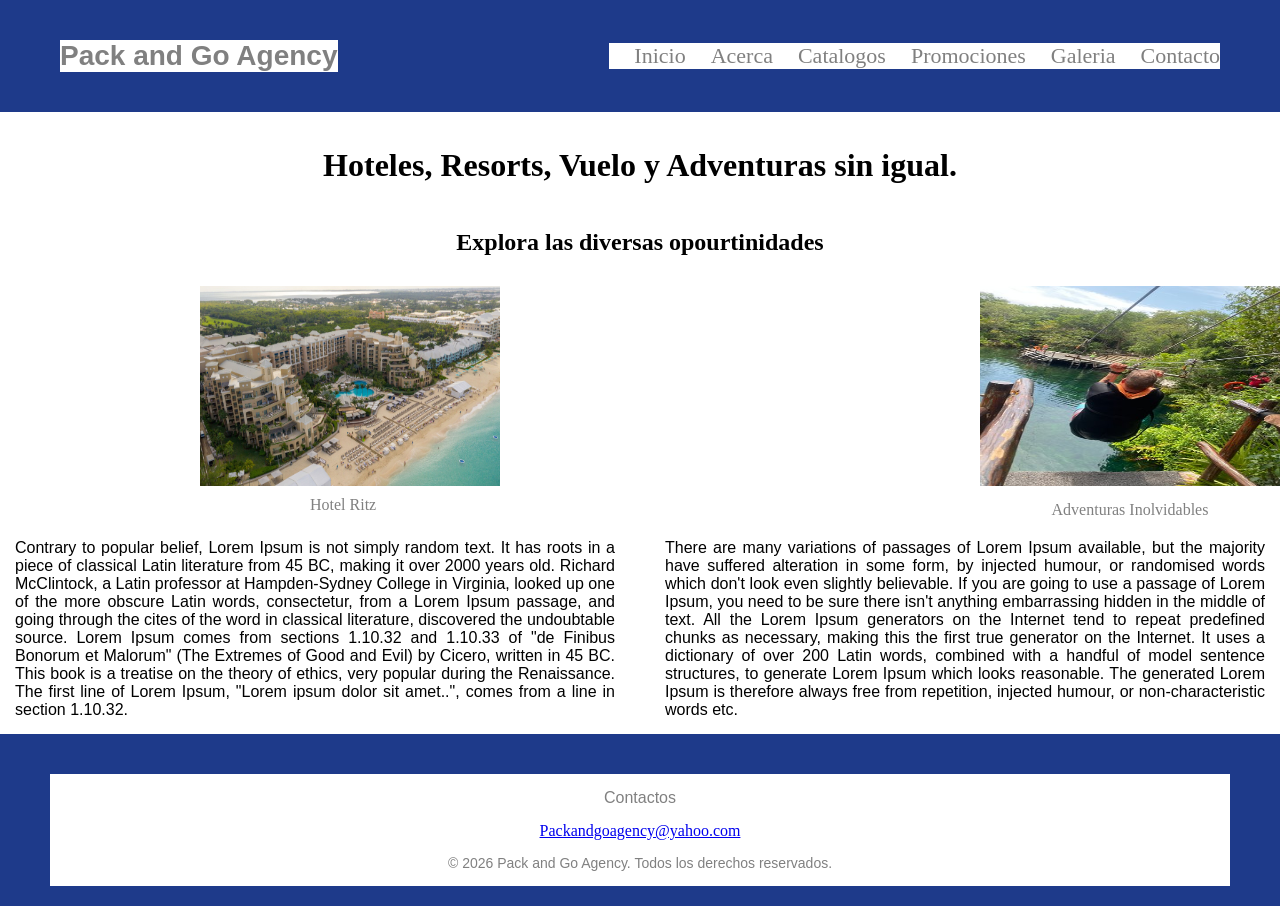
<file: index.html>
<DOCTYPE html>
<html lang="en" xmlns="http://www.w3.org/1999/xhtml">
<head>
	  <meta charset="utf-8" />
	  <link rel="stylesheet" type="text/css" href="SiteStyle/Global.css">
	  <title>Pack and Go Agency</title>
	</head>
	  <body>
	  	<nav class="navbar">
	  	<div class="logo">
	  	<a href="">Pack and Go Agency</a>
	  </div>
	  <ul class="navmenu">
	  <li><a href="">Inicio</a></li>
	  <li><a href="">Acerca</a></li>
	  <li><a href="">Catalogos</a></li>
	  <li><a href="">Promociones</a></li>
	  <li><a href="">Galeria</a></li>
	  <li><a href="">Contacto</a></li>
	</ul>
</nav>
<h1 class="principal">Hoteles, Resorts, Vuelo y Adventuras sin igual.</h1>
<h2 class="explora">Explora las diversas opourtinidades</h2>
<div class="contenedor">
<figure>
	<img class="" src="./SiteImage/ritz.jpg" alt="Hotel Principal">
	<figcaption class="caption"><a href="">Hotel Ritz</a></figcaption>
</figure>
<figure class="fig2">
	<img src="./SiteImage/mayas.jpg" alt="adventuras mayas">
		<figcaption class="caption2"><a href="">Adventuras Inolvidables</a></figcaption>
</figure>
</div>
<div Class="contenedor2" id="parrafo1">
<p class="explora-1">
	Contrary to popular belief, Lorem Ipsum is not simply random text. It has roots in a piece of classical Latin literature from 45 BC, making it over 2000 years old. Richard McClintock, a Latin professor at Hampden-Sydney College in Virginia, looked up one of the more obscure Latin words, consectetur, from a Lorem Ipsum passage, and going through the cites of the word in classical literature, discovered the undoubtable source. Lorem Ipsum comes from sections 1.10.32 and 1.10.33 of "de Finibus Bonorum et Malorum" (The Extremes of Good and Evil) by Cicero, written in 45 BC. This book is a treatise on the theory of ethics, very popular during the Renaissance. The first line of Lorem Ipsum, "Lorem ipsum dolor sit amet..", comes from a line in section 1.10.32.
</p>
<p class="explora-2">
		There are many variations of passages of Lorem Ipsum available, but the majority have suffered alteration in some form, by injected humour, or randomised words which don't look even slightly believable. If you are going to use a passage of Lorem Ipsum, you need to be sure there isn't anything embarrassing hidden in the middle of text. All the Lorem Ipsum generators on the Internet tend to repeat predefined chunks as necessary, making this the first true generator on the Internet. It uses a dictionary of over 200 Latin words, combined with a handful of model sentence structures, to generate Lorem Ipsum which looks reasonable. The generated Lorem Ipsum is therefore always free from repetition, injected humour, or non-characteristic words etc.
	</p>

</div>
	<footer class="footer">
		<div class="footerct">
			<p>Contactos</p>
			<a href="#">Packandgoagency@yahoo.com</a>
		</div>
<p class="copyright">
        © 2026 Pack and Go Agency. Todos los derechos reservados.
    </p>

	</footer>

	  </body>
	  </html>
</file>
<file: SiteStyle/Global.css>
*{
	padding: 0;
	margin: 0;
	box-sizing: border-box;
	background: white;
}
.navbar{
	background: #1E3A8A;
	display: flex;
	justify-content: space-between;
	align-items: center;
	padding: 40px 60px;
	font-size: Arial;
}
.logo {
	display: flex;
	color: white;
	font-weight: bold;
	font-family: Arial;
	font-size: 28px;
}
.logo a{
	text-decoration: none;
	color: grey;
}
.logo a:hover{
	color: 2F2FEE;
}
.navmenu{
	display: flex;
	list-style: none;
}
.navmenu li{
	margin-left: 25px;
}
.navmenu a{
	font-size: 22px;
	text-decoration: none;
	color: grey;
	transition: 0.3s;
}
.navmenu a:hover{
	color:#FFD700
}
.principal{
	text-align: center;
	margin-top: 20px;
	padding: 15px;
}
.explora{
	padding: 30px;
	text-decoration:none;
	text-align: center;
}

figure{
	margin: 0;
}
figure img{
	width:300px;
	height: 200px;
	margin-left: 200px;
}	
.contenedor{
	display:flex;
	gap: 30px;
	}
.explora-1{
	width: 500px;
}
.caption{
	margin-left: 300px;
	padding: 10px;
}
figcaption a:hover{
	color:#FFD700 ;
}
figcaption a{
	text-decoration: none;
	color: grey;
}
p{
	padding: 15px;
	font-size: 16px;
	font-family: Arial;
	text-align: justify;
}
.fig2{
	margin-left: 250px;
	align-items: center;
	text-align: center;
}
.caption2{
	margin-top: 15px;
	margin-left: 200px;
}
.contenedor2{
    display: flex;
    gap: 20px;
}

.explora-1,
.explora-2{
    flex: 1;
}
.footerct{
	text-align: center;
}
footer p{
	text-align: center;
}
.footer{
    background:#1E3A8A;
    color:gray;
    padding:40px 50px 20px;
}
.copyright{
    text-align:center;
    font-size:14px;
}
</file>
